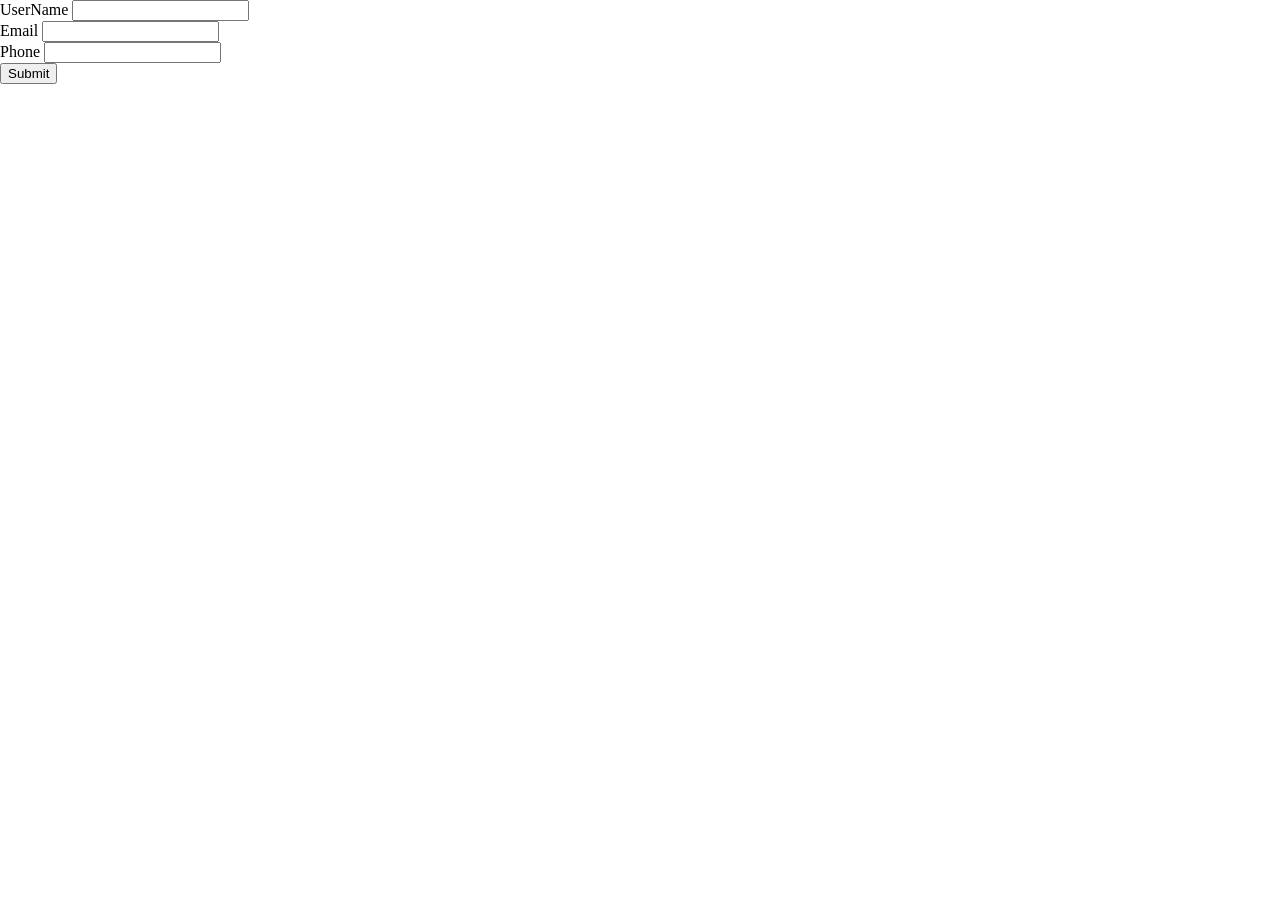
<file: localSorageCode/index.html>
<!DOCTYPE html>
<html lang="en">

<head>
  <meta charset="UTF-8" />
  <meta http-equiv="X-UA-Compatible" content="IE=edge" />
  <meta name="viewport" content="width=device-width, initial-scale=1.0" />
  <title>Document</title>
</head>

<body style="margin: 0">
  <!-- Write your code below -->
    
       <form onsubmit="handleFormSubmit(event)">

        <div>
            <label for="username">UserName</label>
            <input type="text" name="username" id="username" required>
        </div>

        <div>
            <label for="email">Email</label>
            <input type="email" name="email" id="email" required>
        </div>

            <div>
        <label for="phone">Phone</label>
        <input type="tel" name="phone" id="phone" required>
            </div>

            <button type="submit">Submit</button>

       </form>
</body>
<!-- Do not touch the below line. Write your javascript code in index.js-->
<script src="index.js"></script>



</html>
</file>
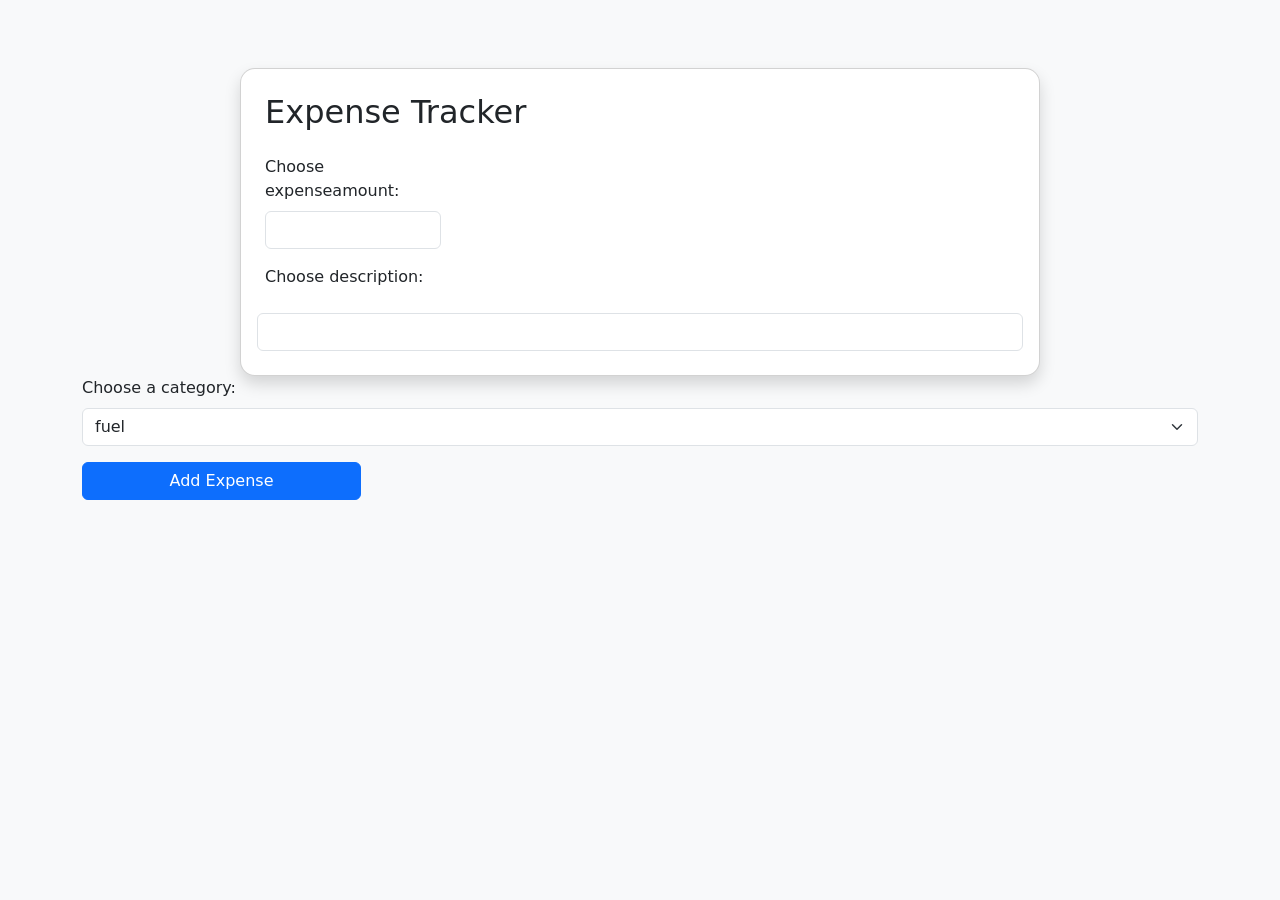
<file: ExpenseTracker/index2.html>
<!DOCTYPE html>
<html lang="en">
<head>
    <meta charset="UTF-8">
    <meta name="viewport" content="width=device-width, initial-scale=1.0">
    <title>Expense Tracker</title>
    <link href="https://cdn.jsdelivr.net/npm/bootstrap@5.3.0/dist/css/bootstrap.min.css" rel="stylesheet">
    <style>
        body{
            background-color: #f4f7f6;
            padding: 20px;
        }
        .card{
            max-width: 600px;
            margin: auto;
            border-radius: 15px;

        }
    </style>
</head>
    
<body class="bg-light">
    <div class="container mt-5">
        <div class="card shadow p-4" style="max-width: 800px; margin: auto;">

        <h2 class="text-cneter mb-4">Expense Tracker</h2>
        <form id="expenseForm" class="row g-3">

            <div class="col-md-3">
            <label class="form-label">Choose expenseamount:</label>
             <input type="number" id="amount" class="form-control" required>
        </div>

        <div class="col-md-3"></div>
        <label class="form-label">Choose description:</label>
        <input type="text" id="description" class="form-control" list="descriptionOptions" required>

        <datalist id="descriptionOptions">
            <option value="sads"></option>
            <option value="Petrol"></option>
            <option value="On vacation"></option>
            <option value="diesel"></option>
            <option value="hello"></option>
            <option value="1233"></option>
            <option value="Movie"></option>

        </datalist>
    </div>


    <div class="mb-3">
        <label for="category" class="form-label">Choose a category:</label>
        <select id="category" class="form-select">

            <option value="fuel">fuel</option>
            <option value="food">food</option>
            <option value="electricity">electricity</option>
            <option value="movie">movie</option>
        </select>
    </div>


    <div class="col-md-3 d-flex align-items-end">
            <button type="submit" class="btn btn-primary w-100">Add Expense</button>
    </div>
    
        </form>
    
</div>

</div class="mt-4" style="max-width:600px; margin:auto;">
<ul id="expenseList" class="list-group"></ul>
</div>


<script src ="script.js"></script>
</body>
</html>
</file>
